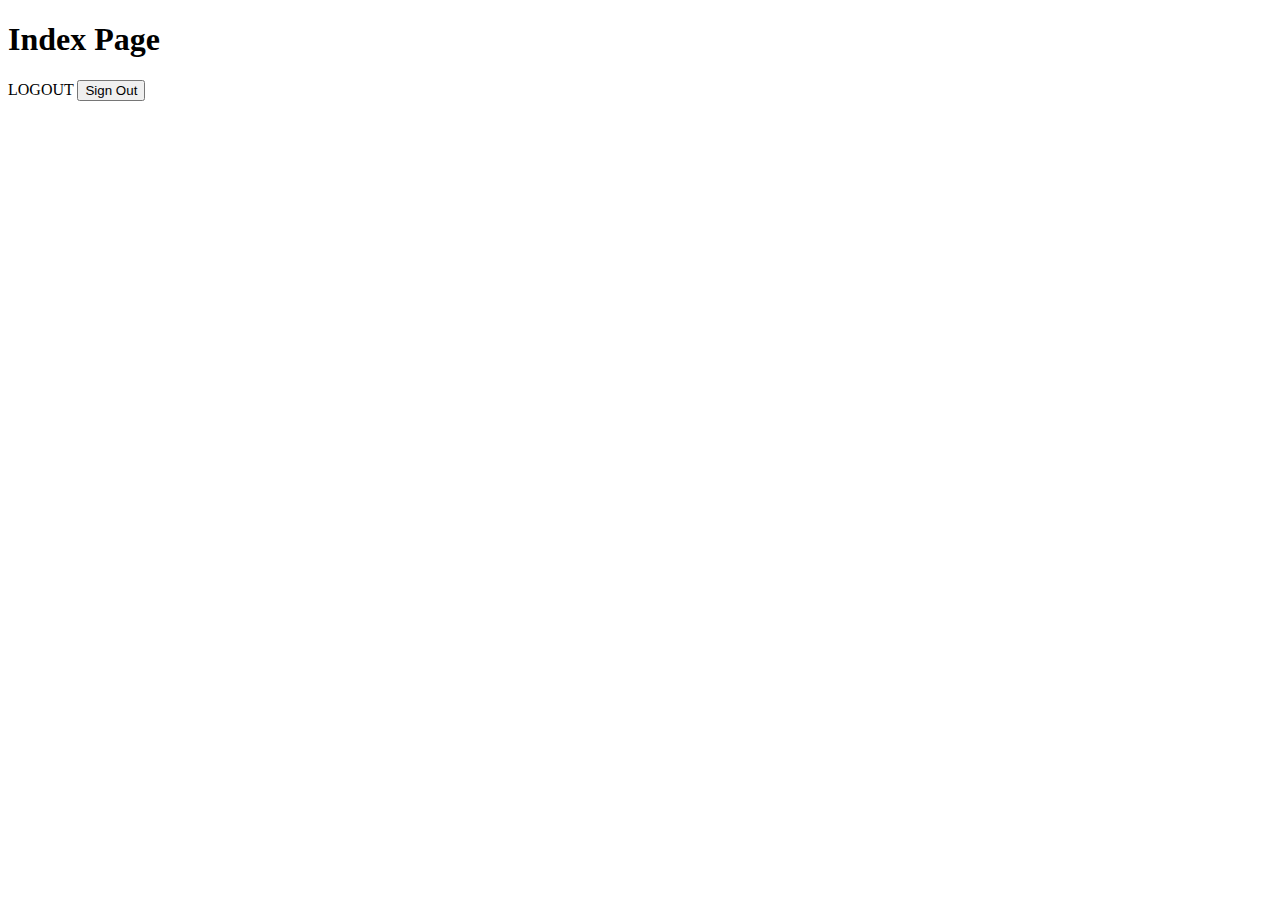
<file: GunamSolaris/src/main/resources/templates/index.html>
<!DOCTYPE html>
<html xmlns:th="http://www.thymeleaf.org">
<head>
    <meta charset="UTF-8">
    <title>Success</title>
</head>
<body>
<h1>Index Page</h1>
<form name="logoutForm" th:action="@{/logout}" method="post" >
    <label>LOGOUT <input type="submit" value="Sign Out"/></label>

</form>
</body>
</html>
</file>
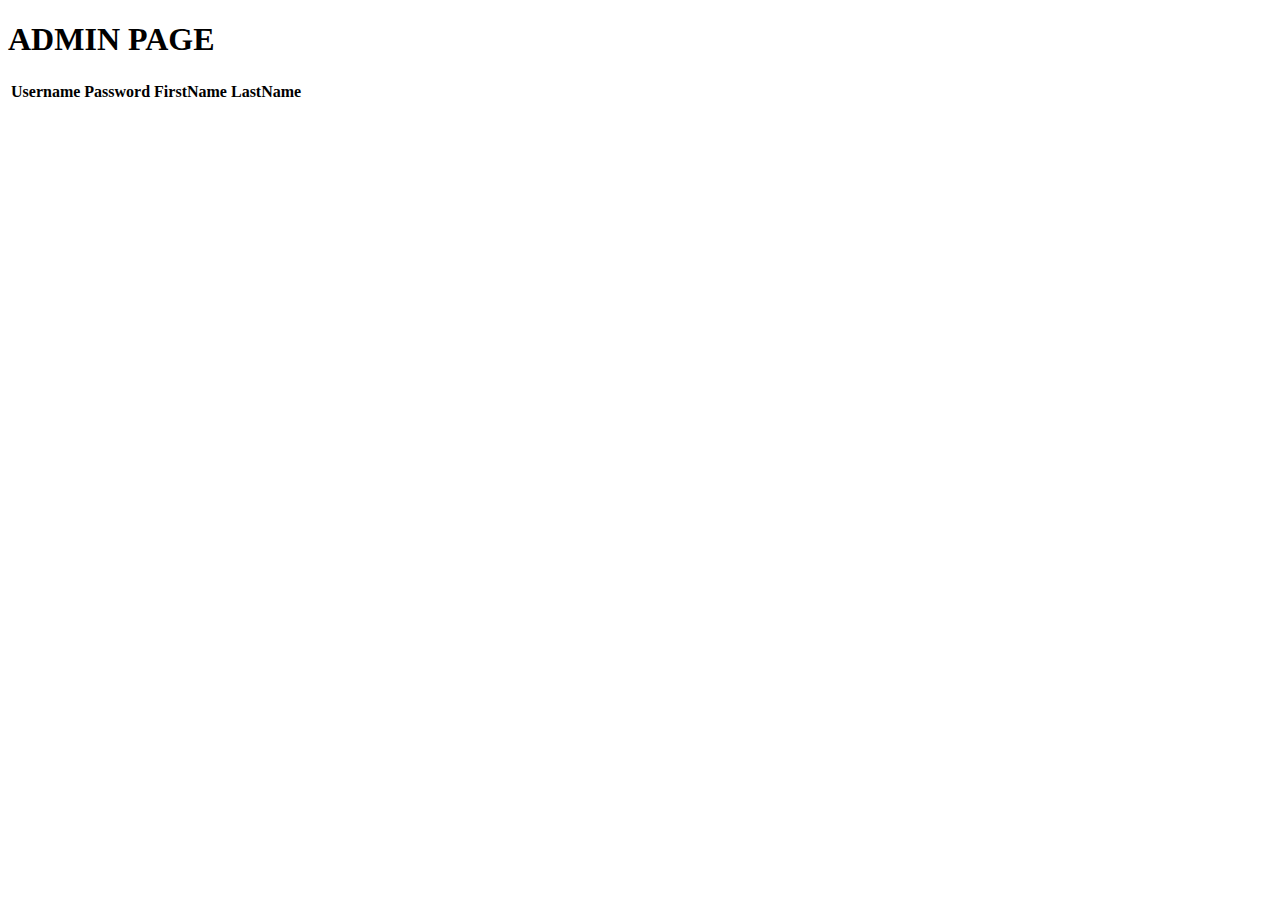
<file: GunamSolaris/src/main/resources/templates/admin.html>
<!DOCTYPE html>
<html xmlns="http://www.w3.org/1999/xhtml"
      xmlns:th="http://www.thymeleaf.org"
      lang="en">
<head>
    <meta charset="UTF-8">
    <title>ADMIN PAGE</title>
</head>
<body>
<h1>ADMIN PAGE</h1>
<div>
    <table>
        <thead>
        <tr>
            <th>
                Username
            </th>
            <th>
                Password
            </th>
            <th>
                FirstName
            </th>
            <th>
                LastName
            </th>
        </tr>
        </thead>
        <tbody>
        <tr th:each="user : ${users}">
            <td
                    th:text="${user.firstname}">
            </td>
            <td
                    th:text="${user.lastname}">
            </td>
            <td
                    th:text="${user.username}">
            </td>
            <td
                    th:text="${user.password}">
            </td>
        </tbody>

        </thead>
    </table>
</div>
</body>
</html>
</file>
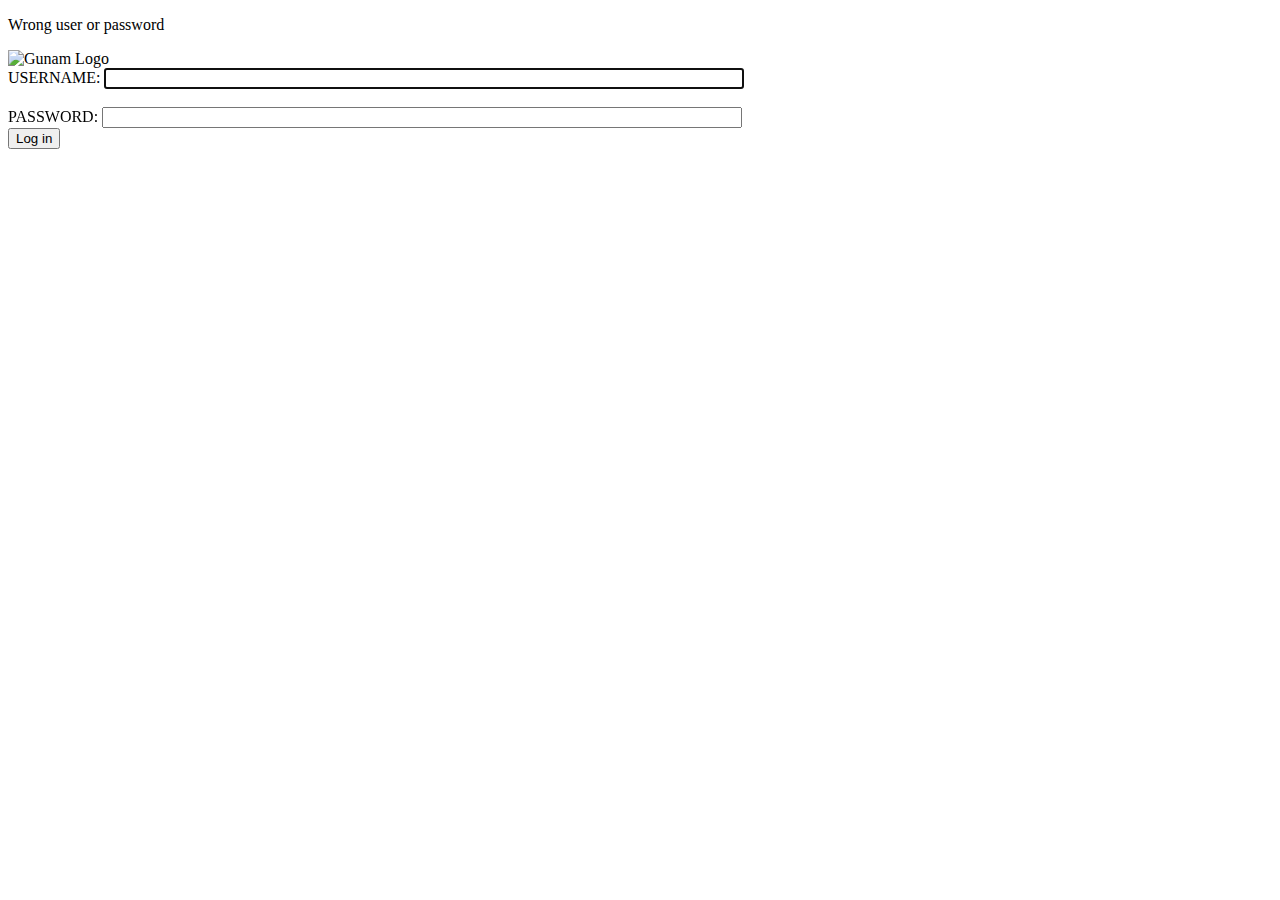
<file: GunamSolaris/src/main/resources/templates/login.html>
<!DOCTYPE html>
<html xmlns:th="http://www.thymeleaf.org">
<head>
  <title>Login page</title>
  <link rel="stylesheet" th:href="@{/css/application.css}">

</head>
<body>

<p th:if="${loginError}" class="error">Wrong user or password</p>
<form th:action="@{/login}" method="post" >
  <div class="loginForm">
    <img th:src="@{/images/gunam_logo.png}" class="logo" alt="Gunam Logo"/>
    <br>
    <div class="inputTexts">
      <label for="username">USERNAME</label>:
      <input type="text" style="width: 50%; " id="username" name="username" autofocus="autofocus" /> <br />
      <br>
      <label for="password">PASSWORD</label>:
      <input type="password"  style="width: 50%;" id="password" name="password" /> <br />
    </div>
    <input  type="submit" value="Log in" class="submitButton"/>
  </div>
</form>
</body>
</html>
</file>
